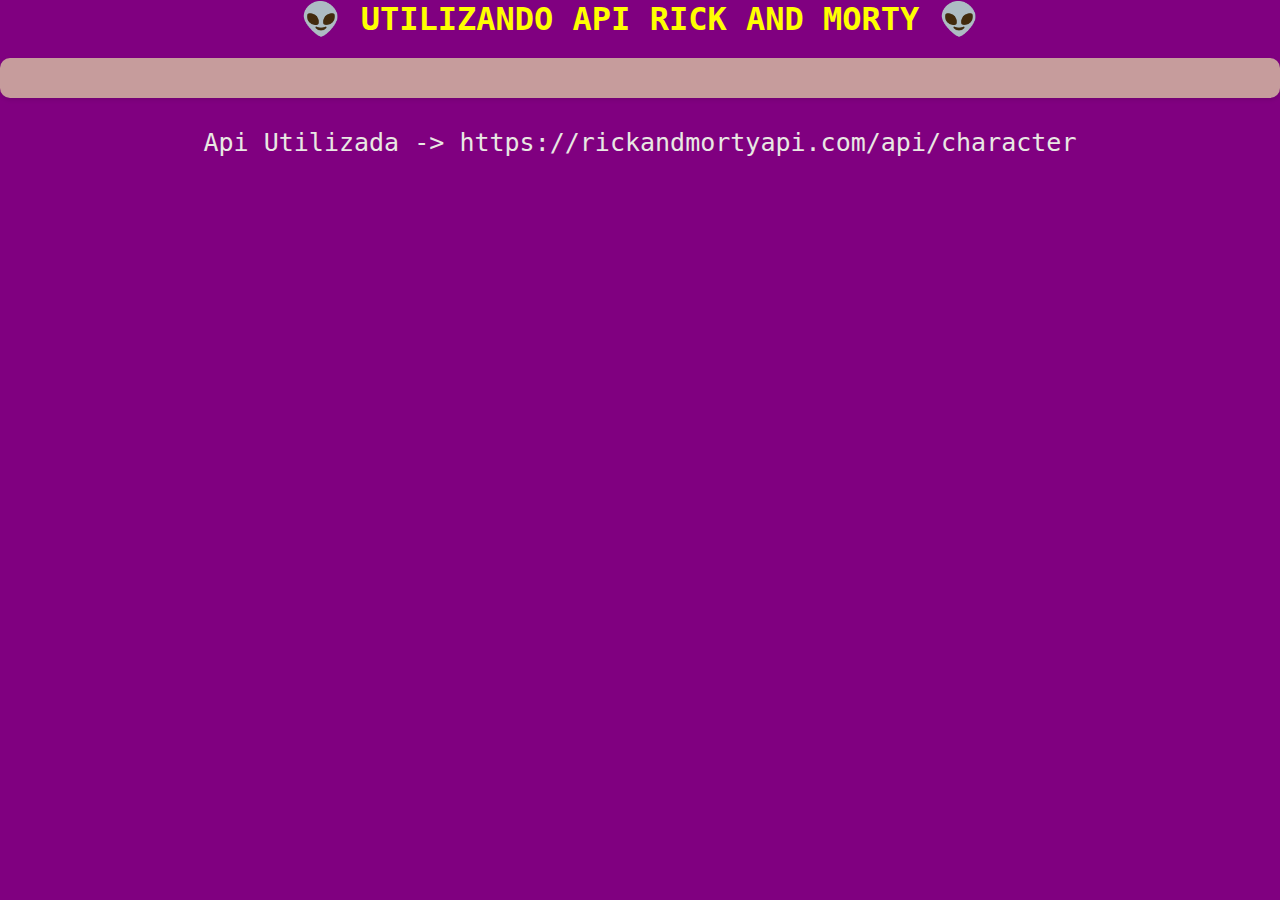
<file: pages/apiView.html>
<!DOCTYPE html>
<html lang="en">
  <head>
    <meta charset="UTF-8" />
    <title>📋 Utilizando Api</title>
    <link rel="stylesheet" href="../css/apiViews.css" />
  </head>
  <body id="apiView">
    <h1>👽 UTILIZANDO API RICK AND MORTY 👽</h1>
    <div id="characters-list"></div>
    <footer>
      <p>
        Api Utilizada ->
        <a>https://rickandmortyapi.com/api/character</a>
      </p>
    </footer>
    <script src="/js/handleApi.js" defer></script>
  </body>
</html>
</file>
<file: css/apiViews.css>
* {
  margin: 0;
  padding: 0;
  box-sizing: border-box;
  font-family: "Ubuntu", monospace, sans-serif;
}

body {
  font-family: "Ubuntu", sans-serif;
}

:root {
  background-color: #800080;
}

body {
  background-color: #800080;
  color: white;
}

h1 {
  text-align: center;
  color: #ffff00;
}

#characters-list {
  padding: 20px;
  border-radius: 10px;
  box-shadow: 0 2px 4px rgba(0, 0, 0, 0.1);
  background-color: rgb(198, 156, 156);
  margin-top: 20px;
}

#characters-list ul {
  list-style-type: none;
  padding: 0;
}

#characters-list li {
  background-color: #800080;
  color: #ffff00;
  margin-bottom: 8px;
  border-radius: px;
}

#characters-list li:hover {
  background-color: #010101;
  cursor: none;
}

footer {
  background-color: #800080;
  color: #e9e8e3;
  font-size: 25px;
  text-align: center;
  padding: 10px 0;
  margin-top: 20px;
}
</file>
